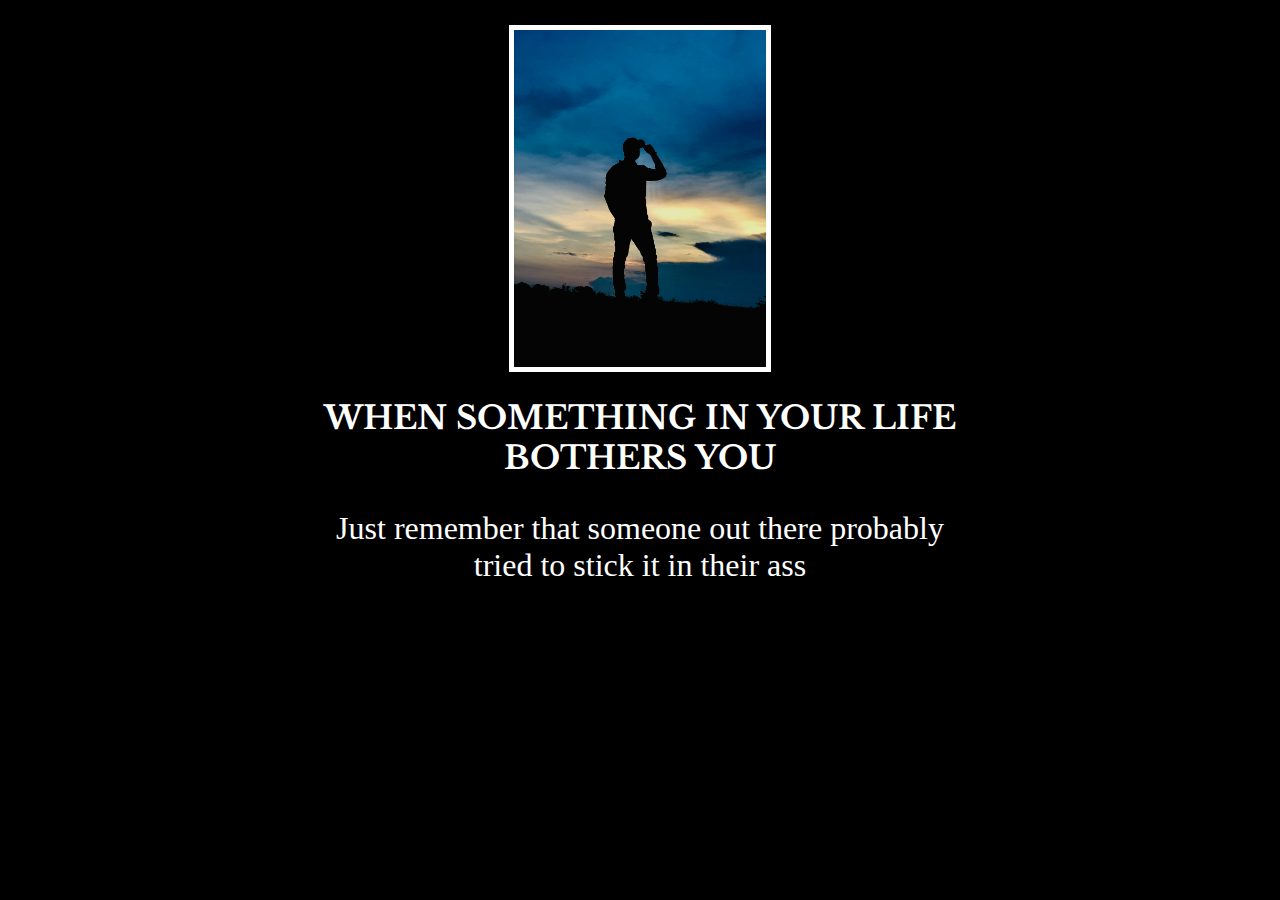
<file: index.html>
<!-- 
  TODO: Create a motivational post website.
Style it how ever you like. 
Look at the goal image for inspiration.
But it must have the following features:
1. The main h1 text should be using the Regular Libre Baskerville Font from Google Fonts:
  https://fonts.google.com/specimen/Libre+Baskerville
2. The text should be white and background black.
3. Add your own image into the images folder inside assets. It should have a 5px white border.
4. The text should be center aligned.
5. Create a div to contain the h1, p and img elements. Adjust the margins so that the image and text are centered on the page. 
  Hint: You horizontally center a div by giving it a width of 50% and a margin-left of 25%.
  Hint: Set the image to have a width of 100% so it fills the div. 
6. Read about the text-transform property on MDN docs to make the h1 uppercase with CSS.
  https://developer.mozilla.org/en-US/docs/Web/CSS/text-transform 
-->
<!DOCTYPE html>
<html lang="en">
  <head>
    <meta charset="UTF-8" />
    <meta name="viewport" content="width=device-width, initial-scale=1.0" />
    <title>Document</title>
    <link rel="preconnect" href="https://fonts.googleapis.com" />
    <link rel="preconnect" href="https://fonts.gstatic.com" crossorigin />
    <link
      href="https://fonts.googleapis.com/css2?family=Libre+Baskerville:ital,wght@0,400;0,700;1,400&display=swap"
      rel="stylesheet"
    />
    <link rel="stylesheet" href="style.css" />
  </head>
  <body>
    <div>
      <img
        src="./assets/images/motivational.jpg"
        alt="Motivational shadow of a man"
      />
      <h1>When something in your life bothers you</h1>
      <p>
        Just remember that someone out there probably tried to stick it in their
        ass
      </p>
    </div>
  </body>
</html>
</file>
<file: style.css>
html{
    background-color: black;
}
h1{
    font-family: "Libre Baskerville", serif;
    color: white;
    text-align: center;
    text-transform: uppercase;
  
}
p{
    text-align: center;
    color: white;
    font-size: 200%;
}
img{
    border: 5px solid white;
    width: 40%;
}
div{
    margin-top: 2%;
    text-align: center;
    width: 50%;
    margin-left: 25%;
    
}
</file>
